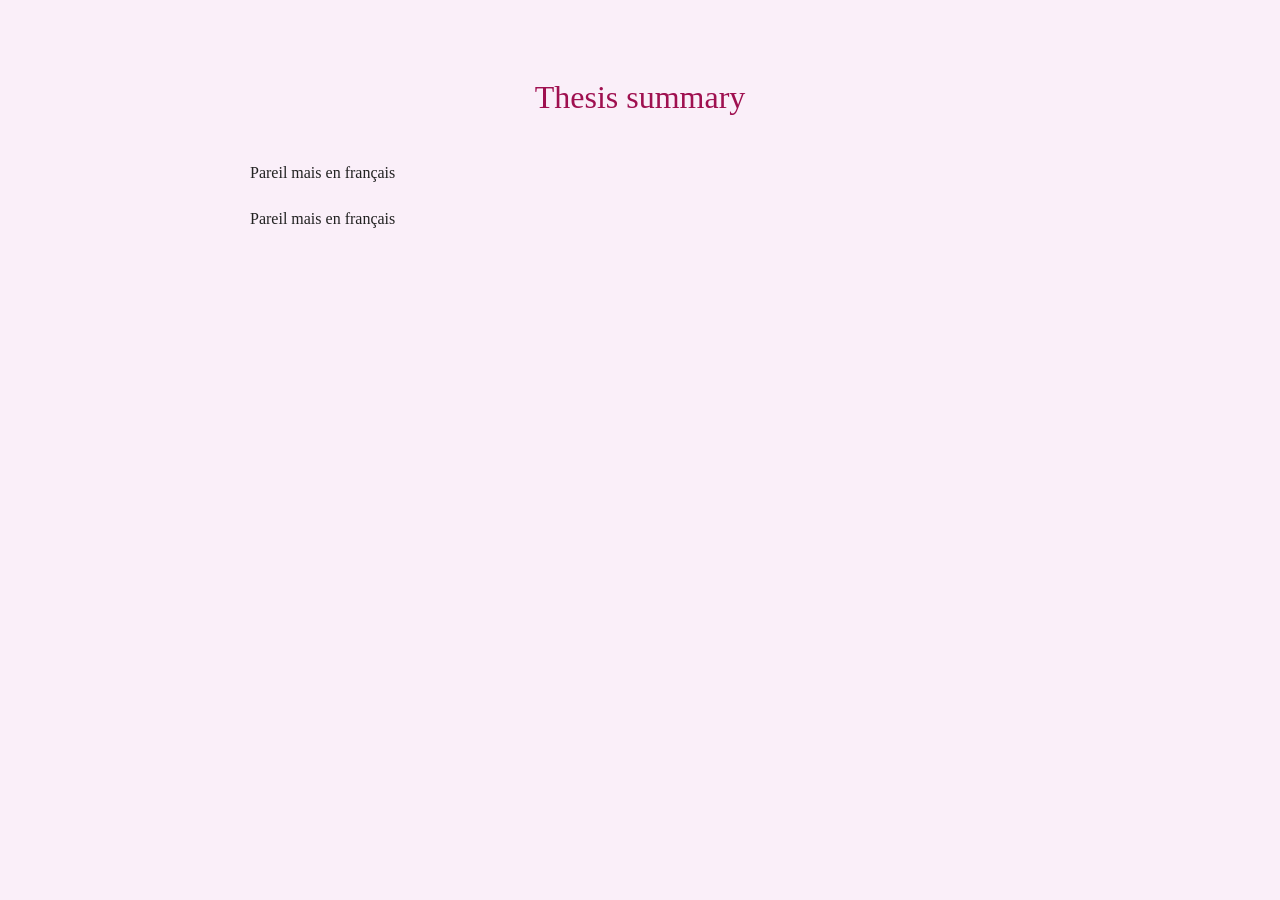
<file: resume-these.html>
<!DOCTYPE html>
<html>

<head>
	<link rel="stylesheet" href="estilo_summary.css">
	<link rel="icon" type="image/png" href="favicon/favicon-96x96.png" sizes="96x96" />
	<link rel="icon" type="image/svg+xml" href="favicon/favicon.svg" />
	<link rel="shortcut icon" href="favicon/favicon.ico" />
	<link rel="apple-touch-icon" sizes="180x180" href="favicon/apple-touch-icon.png" />
	<link rel="manifest" href="favicon/site.webmanifest" />
	<style> 
			background-color: color:;
	</style>
	<title> Summary thesis Sergio Cia </title>
</head>

<body style="background-color:rgb(210 100 200 / 10%);">
	<header>
		<h1>
			Thesis summary
		</h1>
	</header>
	<main>
		<div class="row">
			<p> Pareil mais en fran&ccedil;ais

			<p> Pareil mais en fran&ccedil;ais

		</div>
	</main>
	
	
	
</body>

</html>
</file>
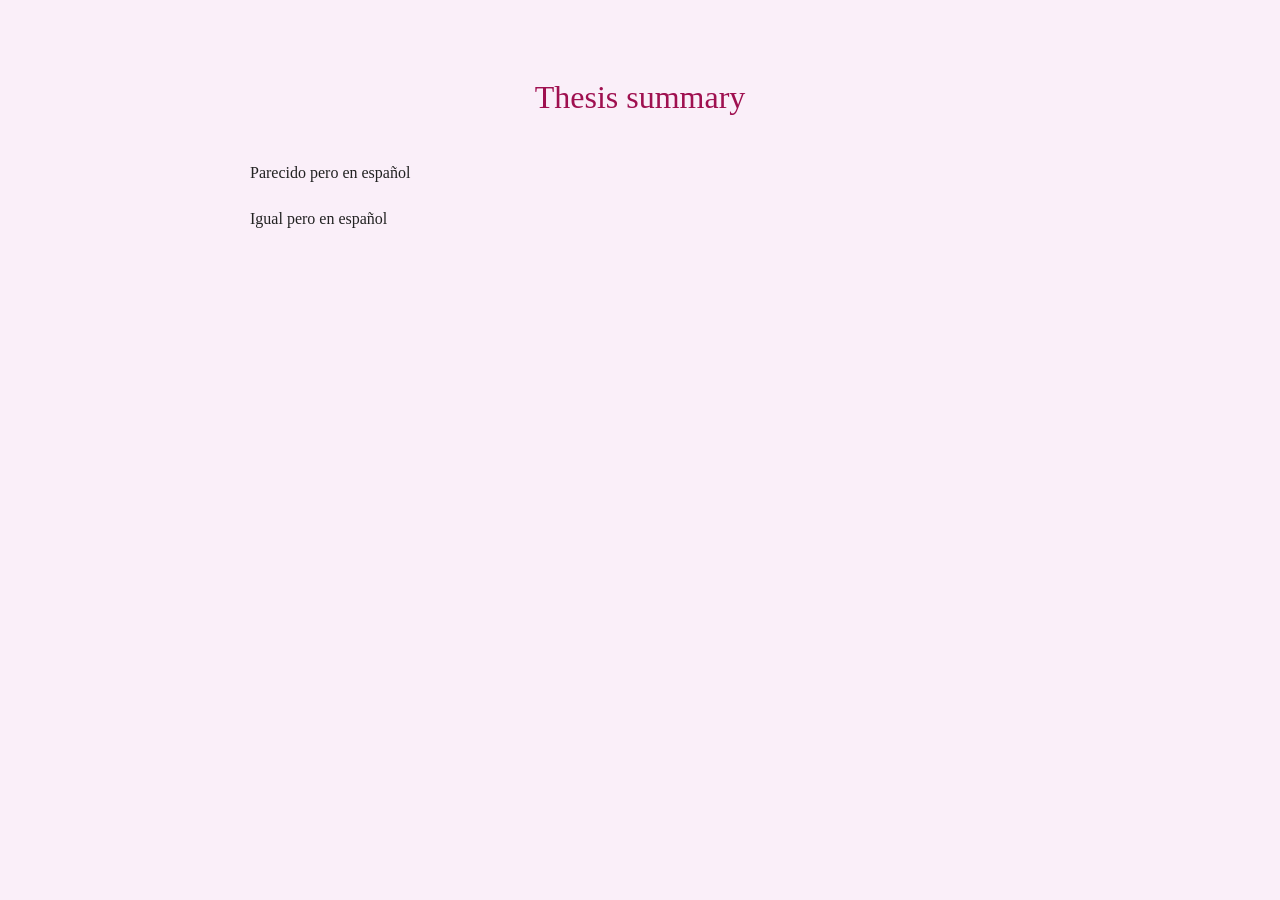
<file: resumen-tesis.html>
<!DOCTYPE html>
<html>

<head>
	<link rel="stylesheet" href="estilo_summary.css">
	<link rel="icon" type="image/png" href="favicon/favicon-96x96.png" sizes="96x96" />
	<link rel="icon" type="image/svg+xml" href="favicon/favicon.svg" />
	<link rel="shortcut icon" href="favicon/favicon.ico" />
	<link rel="apple-touch-icon" sizes="180x180" href="favicon/apple-touch-icon.png" />
	<link rel="manifest" href="favicon/site.webmanifest" />
	<style> 
			background-color: color:;
	</style>
	<title> Summary thesis Sergio Cia </title>
</head>

<body style="background-color:rgb(210 100 200 / 10%);">
	<header>
		<h1>
			Thesis summary
		</h1>
	</header>
	<main>
		<div class="row">
			<p> Parecido pero en español

			<p> Igual pero en español

		</div>
	</main>
	
	
	
</body>

</html>
</file>
<file: estilo_summary.css>
/*header style*/

/* Global page layout */
/* Global page layout */

body {
    font-family: Georgia, "Times New Roman", serif;
    line-height: 1.4;
    color: #222;
    margin: 0;
    background-color: rgb(210 100 190 / 5%);
}

/* Central column */
main {
    max-width: 780px;      /* controla longitud de línea */
    margin: 10px auto;     /* centra la página */
    padding: 150 20px;
}

p {
    margin-bottom: 1.5em;
    text-align: justify;
}

.little-space {
   margin-top: -20px;
   margin-bottom: -10px;
}

.with-photo {
    display: grid;
    grid-template-columns: 1fr 220px;
    gap: 40px;
    align-items: start;
}

/* photo style */
.sidebar img {
    width: 100%;
    border-radius: 6px;
}

/* responsive: on small screens stack */
@media (max-width: 900px) {
    .with-photo {
        grid-template-columns: 1fr;
    }
}

/* emphasis for important statements */
.highlight {
    font-weight: 600;
    color: rgb(140, 50, 120);
}

/* for definitions or key phrases */
.definition {
    font-style: italic;
}

/* subtle box (useful in summaries) */
.note {
    background-color: #f7f4f7;
    border-left: 4px solid rgb(140, 50, 120);
    padding: 12px 16px;
    margin: 20px 0;
}

.math-list {
    margin: 1.2em 0 1.8em 1.4em;
    padding: 0;
}

.math-list li {
    margin-bottom: 0.6em;
    padding-left: 0.4em;
}

/* Make bullets lighter and elegant */
.math-list li::marker {
    color: rgb(140, 50, 120);
    font-size: 1.1em;
}

header {

   text-align: center; 

   margin-top: 25px;

   padding: 10px;

   color: #9f1050;

}

/*navigation menu style*/

nav {

   text-align: center;

   word-spacing: 10px;

   Padding: 10px;

}

/*creating the two-column layout*/
*{

   box-sizing: border-box;

}

a {
    color: #9f1050;
}

h1 {
    font-size: 2rem;
    font-weight: 510;
    margin-top: 2.5rem;
    margin-bottom: 1rem;
}

h2 {
    font-size: 1.5rem;
    font-weight: 510;
    margin-top: 0rem;
    margin-bottom: 0rem;
    color: #9f1050;
}

h3 {
    font-size: 1.3rem;
    margin-top: 1.5rem;
    margin-bottom: 1rem;
    color: #9f1050;
}
</file>
